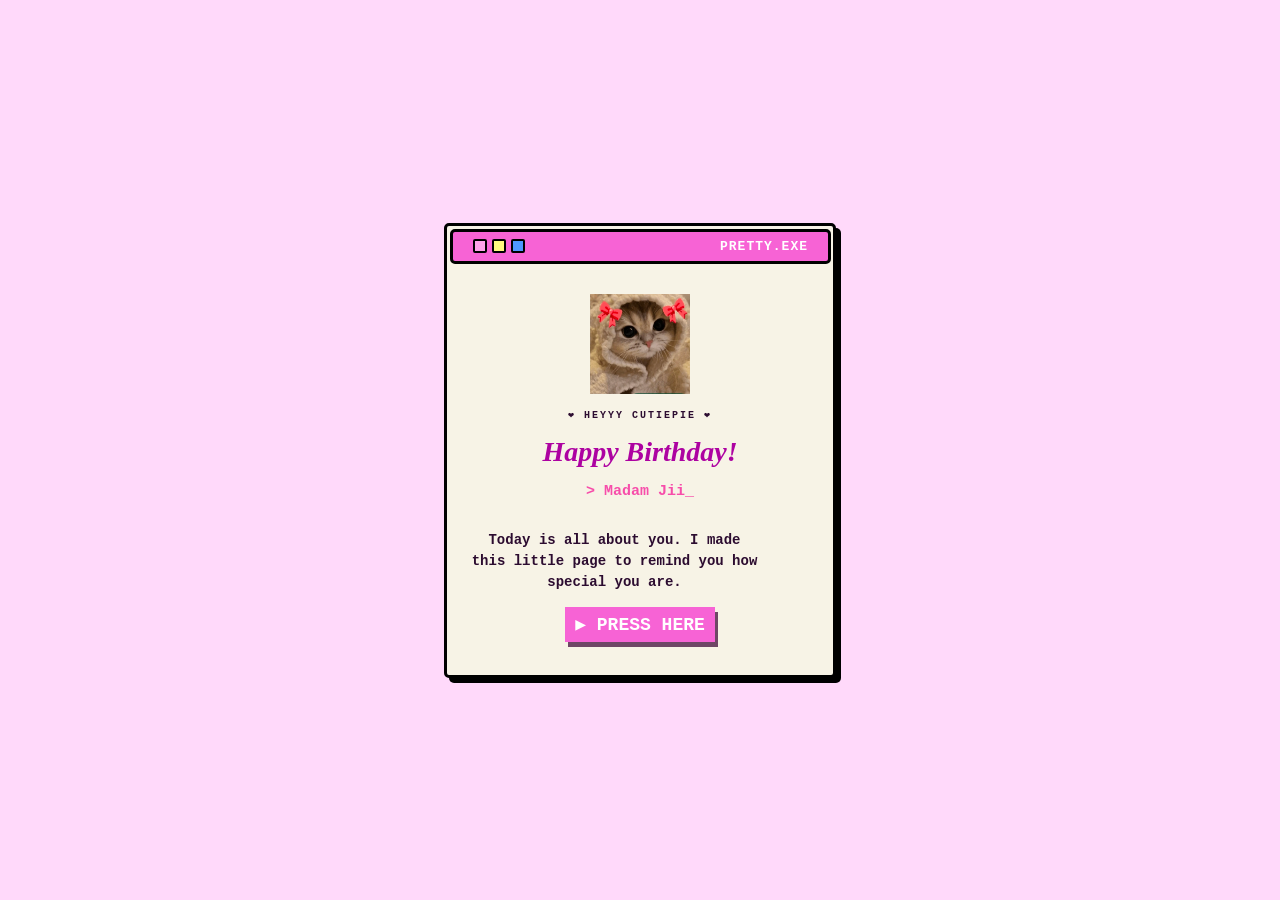
<file: index.html>
<!DOCTYPE html>
<html lang="en">
<head>
    <meta charset="UTF-8">
    <meta name="viewport" content="width=device-width, initial-scale=1.0">
    <title>Document</title>
    <link rel="stylesheet" href="assets\style.css"> 
</head>
<body>
    <div class="window">
        <div class="window-header">
            <div class="header-buttons">
                <span class="dot" id="pink"></span>
                <span class="dot" id="yellow"></span>
                <span class="dot" id="blue"></span>
            </div>
            <div class="header-title">PRETTY.EXE</div>
        </div>

        <div class="window-body">
            <img id="img" src="assets\sticker.jpeg" alt="Description of sticker" width="150" height="150">
            <p class="subtitle">❤️ HEYYY CUTIEPIE ❤️</p>
            <h1>Happy Birthday!</h1>
            <h2 class="dynamic-text">> Madam Jii<span class="cursor">_</span></h2>
            <p class="message">Today is all about you. I made this little page to remind you how special you are.</p>
            <button><a href="assets\m1.html">▶ PRESS HERE</a></button>
        </div>
    </div>
</body>
</html>
</file>
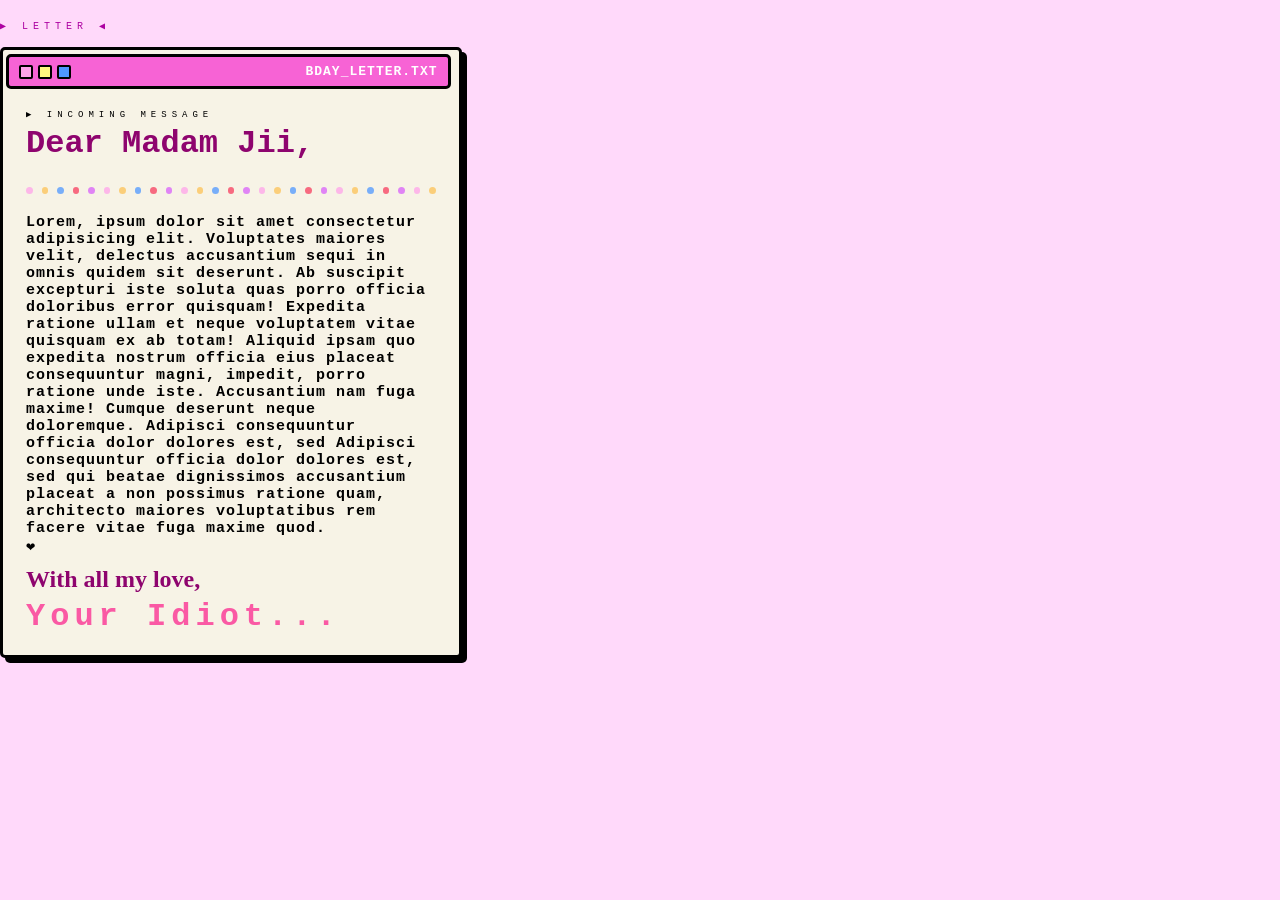
<file: assets/letter.html>
<!DOCTYPE html>
<html lang="en">
<head>
    <meta charset="UTF-8">
    <meta name="viewport" content="width=device-width, initial-scale=1.0">
    <link rel="stylesheet" href="letter.css">
    <title>Document</title>
</head>
<body>
    <div class="head-title">
        <p id="title-one">▶  LETTER  ◀</p>
    </div>
    <div class="window">
        <div class="window-header">
            <div class="header-buttons">
                <span class="dot" id="pink"></span>
                <span class="dot" id="yellow"></span>
                <span class="dot" id="blue"></span>
            </div>
            <div class="header-title">BDAY_LETTER.TXT</div>
        </div>

        <div class="window-body">
            <div class="body-header">
                <p id="up-text">▶ INCOMING MESSAGE</p>
                <h1 id="salutation">Dear Madam Jii,</h1>
            </div>
            <div class="header-buttons_">
                <span class="dot_" id="pink"></span>
                <span class="dot_" id="golden"></span>
                <span class="dot_" id="blue"></span>
                <span class="dot_" id="red"></span>
                <span class="dot_" id="violet"></span>
                <span class="dot_" id="pink"></span>
                <span class="dot_" id="golden"></span>
                <span class="dot_" id="blue"></span>
                <span class="dot_" id="red"></span>
                <span class="dot_" id="violet"></span>
                <span class="dot_" id="pink"></span>
                <span class="dot_" id="golden"></span>
                <span class="dot_" id="blue"></span>
                <span class="dot_" id="red"></span>
                <span class="dot_" id="violet"></span>
                <span class="dot_" id="pink"></span>
                <span class="dot_" id="golden"></span>
                <span class="dot_" id="blue"></span>
                <span class="dot_" id="red"></span>
                <span class="dot_" id="violet"></span>
                <span class="dot_" id="pink"></span>
                <span class="dot_" id="golden"></span>
                <span class="dot_" id="blue"></span>
                <span class="dot_" id="red"></span>
                <span class="dot_" id="violet"></span> 
                <span class="dot_" id="pink"></span>
                <span class="dot_" id="golden"></span>
            </div>
            <div class="letter">
                <p id="text">Lorem, ipsum dolor sit amet consectetur adipisicing elit. Voluptates maiores velit, delectus accusantium sequi in omnis quidem sit deserunt. Ab suscipit excepturi iste soluta quas porro officia doloribus error quisquam!
                Expedita ratione ullam et neque voluptatem vitae quisquam ex ab totam! Aliquid ipsam quo expedita nostrum officia eius placeat consequuntur magni, impedit, porro ratione unde iste. Accusantium nam fuga maxime!
                Cumque deserunt neque doloremque. Adipisci consequuntur officia dolor dolores est, sed Adipisci consequuntur officia dolor dolores est, sed qui beatae dignissimos accusantium placeat a non possimus ratione quam, architecto maiores voluptatibus rem facere vitae fuga maxime quod.
                <br>❤️</p>
            </div>
            <div class="credits">
                <div>
                    <h2 id="up">
                        With all my love,
                    </h2>
                    <h1 id="down">
                        Your Idiot...
                    </h1>
                </div>
            </div>
        </div>
    </div>
</body>
</html>
</file>
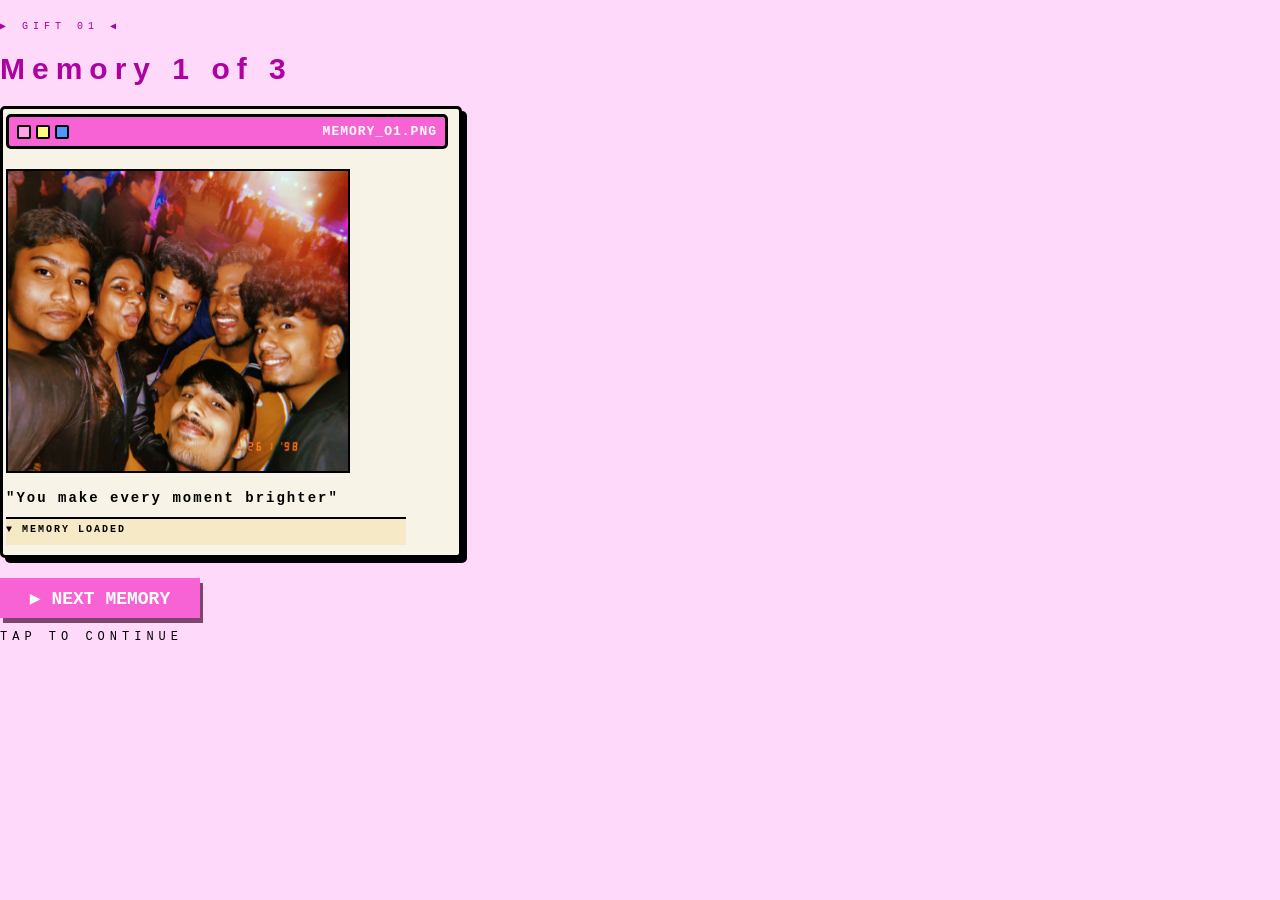
<file: assets/m1.html>
<!DOCTYPE html>
<html lang="en">
<head>
    <meta charset="UTF-8">
    <meta name="viewport" content="width=device-width, initial-scale=1.0">
    <link rel="stylesheet" href="mem1.css">
    <title>Document</title>
</head>
<body>
    <div class="head-title">
        <p id="title-one">▶  GIFT 01  ◀</p>
        <h1 id="title-two">Memory 1 of 3</h1>
    </div>
    <div class="window">
        <div class="window-header">
            <div class="header-buttons">
                <span class="dot" id="pink"></span>
                <span class="dot" id="yellow"></span>
                <span class="dot" id="blue"></span>
            </div>
            <div class="header-title">MEMORY_O1.PNG</div>
        </div>

        <div class="window-body">
            <div class="img">
                <img src="bnm.jpeg" alt="Description of sticker" width="150" height="150">
            </div>
            <div>
            <h2 class="subtitle">"You make every moment brighter"</h2>
            <p id="subtext">▼ MEMORY LOADED</p>
            </div>
        </div>
    </div>
    <div class="foot">
        <button><a href="m2.html">▶ NEXT MEMORY</a></button>
        <p>TAP TO CONTINUE</p>
    </div>
</body>
</html>
</file>
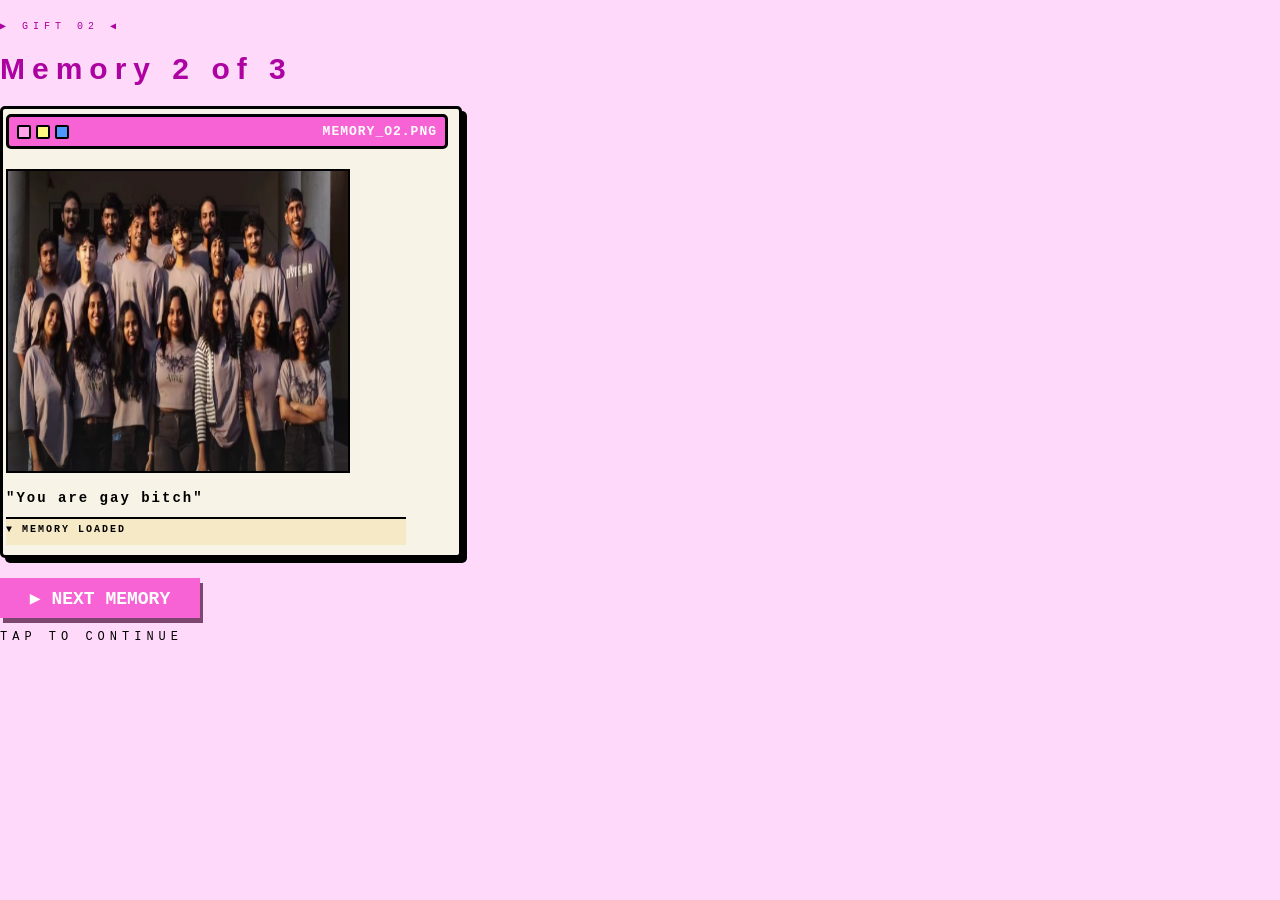
<file: assets/m2.html>
<!DOCTYPE html>
<html lang="en">
<head>
    <meta charset="UTF-8">
    <meta name="viewport" content="width=device-width, initial-scale=1.0">
    <link rel="stylesheet" href="mem1.css">
    <title>Document</title>
</head>
<body>
    <div class="head-title">
        <p id="title-one">▶  GIFT 02  ◀</p>
        <h1 id="title-two">Memory 2 of 3</h1>
    </div>
    <div class="window">
        <div class="window-header">
            <div class="header-buttons">
                <span class="dot" id="pink"></span>
                <span class="dot" id="yellow"></span>
                <span class="dot" id="blue"></span>
            </div>
            <div class="header-title">MEMORY_O2.PNG</div>
        </div>

        <div class="window-body">
            <div class="img">
                <img src="j.jpeg" alt="Description of sticker" width="150" height="150">
            </div>
            <h2 class="subtitle">"You are gay bitch"</h2>
            <p id="subtext">▼ MEMORY LOADED</p>
        </div>
    </div>
    <div class="foot">
        <button><a href="m3.html">▶ NEXT MEMORY</a></button>
        <p>TAP TO CONTINUE</p>
    </div>
</body>
</html>
</file>
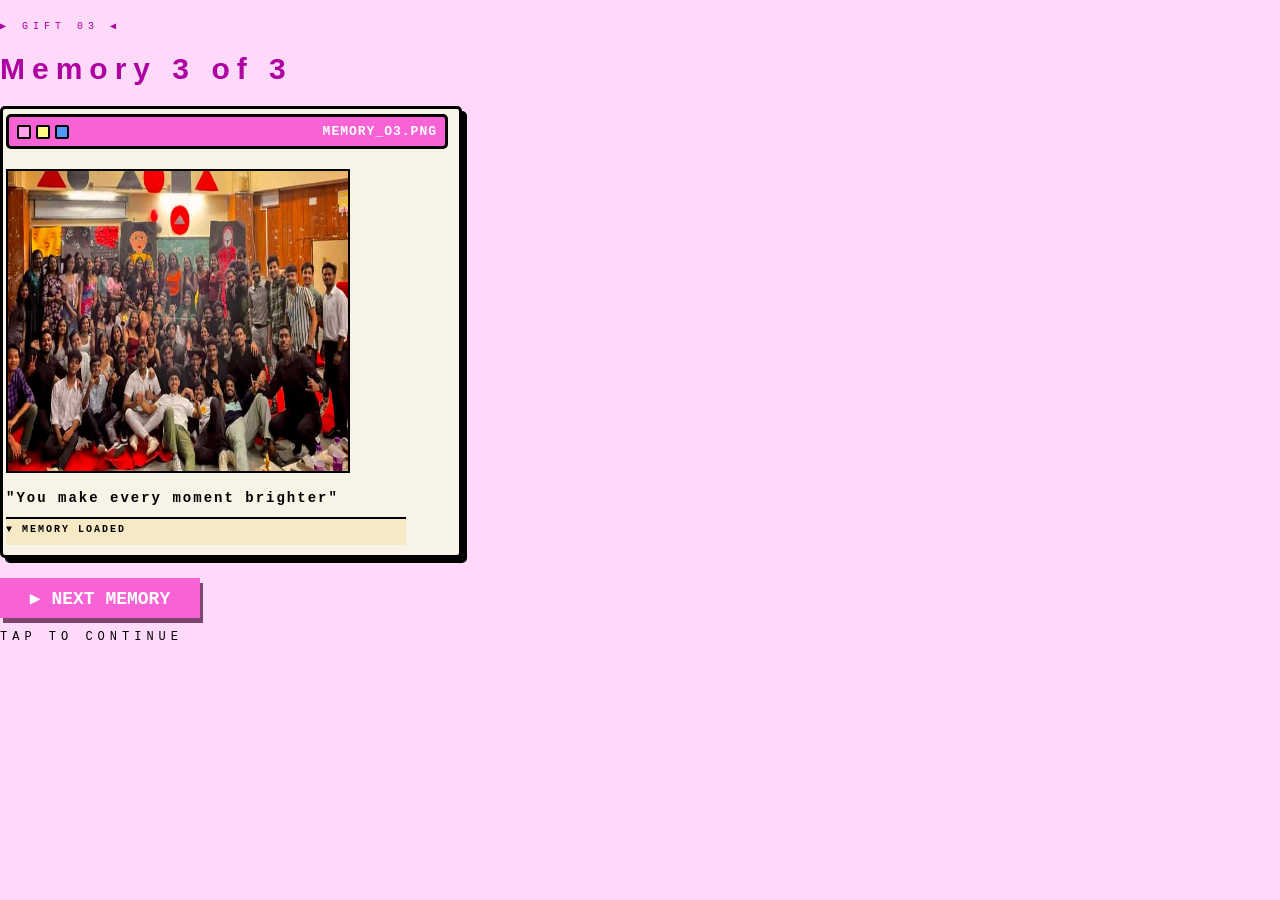
<file: assets/m3.html>
<!DOCTYPE html>
<html lang="en">
<head>
    <meta charset="UTF-8">
    <meta name="viewport" content="width=device-width, initial-scale=1.0">
    <link rel="stylesheet" href="mem1.css">
    <title>Document</title>
</head>
<body>
    <div class="head-title">
        <p id="title-one">▶  GIFT 03  ◀</p>
        <h1 id="title-two">Memory 3 of 3</h1>
    </div>
    <div class="window">
        <div class="window-header">
            <div class="header-buttons">
                <span class="dot" id="pink"></span>
                <span class="dot" id="yellow"></span>
                <span class="dot" id="blue"></span>
            </div>
            <div class="header-title">MEMORY_O3.PNG</div>
        </div>

        <div class="window-body">
            <div class="img">
                <img src="z.jpeg" alt="Description of sticker" width="150" height="150">
            </div>
            <h2 class="subtitle">"You make every moment brighter"</h2>
            <p id="subtext">▼ MEMORY LOADED</p>
        </div>
    </div>
    <div class="foot">
        <button><a href="letter.html">▶ NEXT MEMORY</a></button>
        <p>TAP TO CONTINUE</p>
    </div>
</body>
</html>
</file>
<file: assets/letter.css>
*{
    margin: 0;
    padding: 0;
}
body{
   
    background-color: rgb(255, 217, 250);
    font-family: 'Courier New', Courier, monospace;
    justify-content: center;
    align-items: center;
    height: 100vh;
    margin: 0;
}   

.head-title{
    justify-self: center;
    align-items: center;
    padding-top: 10px;
    padding-bottom: 15px;
}
#title-one{
    padding-top: 10px;
    justify-self: center;
    font-size: 10px;
    color: rgb(173, 2, 161);
    letter-spacing: 5px;
}
#title-two{
    font-family: 'Trebuchet MS', sans-serif;
    justify-self: center;
    font-size: 30px;
    font-weight: bold;
    color: rgb(173, 2, 161);
    letter-spacing: 7px;
}
.window{
    width: 450px;
    background-color: rgb(247, 243, 230);
    border: 3px solid #000000;
    border-radius: 5px;
    box-shadow: 5px 5px 0px; /*x y blur radius*/
    overflow: hidden;
    padding-top: 4px;
    padding-left: 3px;
    padding-right: 3px;
    padding-bottom: 0px;
    justify-self: center;
    animation: pop 1s;
}
@keyframes pop {
    0%{opacity: 0; transform: scale(.5);}
    100%{opacity: 1; transform: scale(1);}
}

.window-header{
    justify-self: center;
    width: 93%;
    background-color: #f763d5;
    border: 3px solid #000000;
    border-radius: 5px;
    display: flex;
    align-items: center;
    justify-content: space-between;
    padding: 7px 10px;
}
.header-buttons{
    display: flex;
    gap: 5px;
}
.header-buttons_{
    padding-left: 20px;
    padding-right: 20px;
    display: flex;
    gap:9px;
    padding-bottom: 20px;
}

.dot{
    width: 10px;
    height: 10px;
    border: 2px solid #000000;
    border-radius: 2px;
}
.dot_{
    opacity: .75;
    width: 7px;
    height: 7px;
    border-radius: 5px;
}
#pink{
    background-color: #ffa3ea;
}#yellow{
    background-color: #fff97f;
}#blue{
    background-color: #4e97ff;
}
#violet{
    background-color: #d95ffa;
}
#red{
    background-color: #f73c5e;
}
#golden{
    background-color: rgb(252, 194, 86)
}
.header-title{
    font-size: 13px;
    font-weight: bold;
    letter-spacing: 1px;
    color: #ffffff;
}
.window-body{
    padding-top: 20px;
}
.img{
    justify-self: center;
}
img{
    width: 340px;
    height: 340px;
    border:2px solid #000000;
}
.subtitle{
    justify-self: center;
    align-items: center;
    font-size: 14px;
    letter-spacing: 2px;
}
#subtext{
    width: 350px;
    background-color: rgb(246, 233, 198);
    padding: 10px;
    font-size: 10px;
    letter-spacing: 2px;
    font-weight: bold;
    border-top: 2px solid black;
}
.foot{
    padding-top: 20px;
    justify-self: center;
}
button{
    width: 200px;
    height: 40px;
    font-weight: bold;
    font-size: 18px;
    font-family: 'Courier New', Courier, monospace;
    background-color: #f763d5;
    border: 1px;
    box-shadow:3px 5px 0px #7c466f ; /*x y blur radius*/
    animation: click .22s ;
}
@keyframes click {
    0%{transform: scale(1);}
    20%{transform: scale(.8);}
    100%{transform: scale(1);}
}
a{
    color: #ffffff;
    text-decoration: none;
}
p{
    font-size: 12px;
    letter-spacing: 5px;
    justify-self: center;
}
#text{
    padding-left: 20px;
    font-weight: 900;
    font-size: 15px;
    letter-spacing: 1px;
    padding-right: 20px;
}
.letter{
    
}
#salutation{
    color: #8e046e;
    padding-left: 20px;
    justify-self: left;
    padding-bottom: 25px;
}
#up-text{
    padding-left: 20px;
    justify-self: left;
    font-size: 9px;
    padding-bottom: 5px;
}
.credits{
    padding-top: 10px;
    padding-left: 20px;
}
#up{
    color: #8e046e;
    font-family: Georgia, serif;
}
#down{
    color: #fa59a4;
    padding-top: 5px;
    padding-bottom: 20px;
    letter-spacing: 5px;
}
</file>
<file: assets/mem1.css>
body{
   
    background-color: rgb(255, 217, 250);
    font-family: 'Courier New', Courier, monospace;
    justify-content: center;
    align-items: center;
    margin: 0;
}   

.head-title{
    justify-self: center;
    align-items: center;
}
#title-one{
    padding-top: 10px;
    justify-self: center;
    font-size: 10px;
    color: rgb(173, 2, 161);
    letter-spacing: 5px;
}
#title-two{
    font-family: 'Trebuchet MS', sans-serif;
    justify-self: center;
    font-size: 30px;
    font-weight: bold;
    color: rgb(173, 2, 161);
    letter-spacing: 7px;
}
.window{
    width: 450px;
    background-color: rgb(247, 243, 230);
    border: 3px solid #000000;
    border-radius: 5px;
    box-shadow: 5px 5px 0px; /*x y blur radius*/
    overflow: hidden;
    padding-top: 5px;
    padding-left: 3px;
    padding-right: 3px;
    padding-bottom: 0px;
    justify-self: center;
    animation: pop 1s;
}
@keyframes pop {
    0%{opacity: 0; transform: scale(.5);}
    100%{opacity: 1; transform: scale(1);}
}

.window-header{
    justify-self: center;
    width: 420px;
    background-color: #f763d5;
    border: 3px solid #000000;
    border-radius: 5px;
    display: flex;
    align-items: center;
    justify-content: space-between;
    padding: 7px 8px;
}
.header-buttons{
    display: flex;
    gap: 5px;
}
.dot{
    width: 10px;
    height: 10px;
    border: 2px solid #000000;
    border-radius: 2px;
}
#pink{
    background-color: #ffa3ea;
}#yellow{
    background-color: #fff97f;
}#blue{
    background-color: #4e97ff;
}

.header-title{
    font-size: 13px;
    font-weight: bold;
    letter-spacing: 1px;
    color: #ffffff;
}
.window-body{
    padding-top: 10px;
}
.img{
    padding-top: 10px;
    justify-self: center;
}
img{
    width: 340px;
    height: 300px;
    border:2px solid #000000;
}
.subtitle{
    justify-self: center;
    align-items: center;
    font-size: 14px;
    letter-spacing: 2px;
}
#subtext{
    width: 400px;
    background-color: rgb(246, 233, 198);
    padding-top: 5px;
    padding-bottom: 10px;
    font-size: 10px;
    letter-spacing: 2px;
    font-weight: bold;
    border-top: 2px solid black;
}
.foot{
    padding-top: 20px;
    justify-self: center;
}
button{
    width: 200px;
    height: 40px;
    font-weight: bold;
    font-size: 18px;
    font-family: 'Courier New', Courier, monospace;
    background-color: #f763d5;
    border: 1px;
    box-shadow:3px 5px 0px #7c466f ; /*x y blur radius*/
    animation: click .22s ;
}
@keyframes click {
    0%{transform: scale(1);}
    20%{transform: scale(.8);}
    100%{transform: scale(1);}
}
a{
    color: #ffffff;
    text-decoration: none;
}
p{
    font-size: 12px;
    letter-spacing: 5px;
    justify-self: center;
}
</file>
